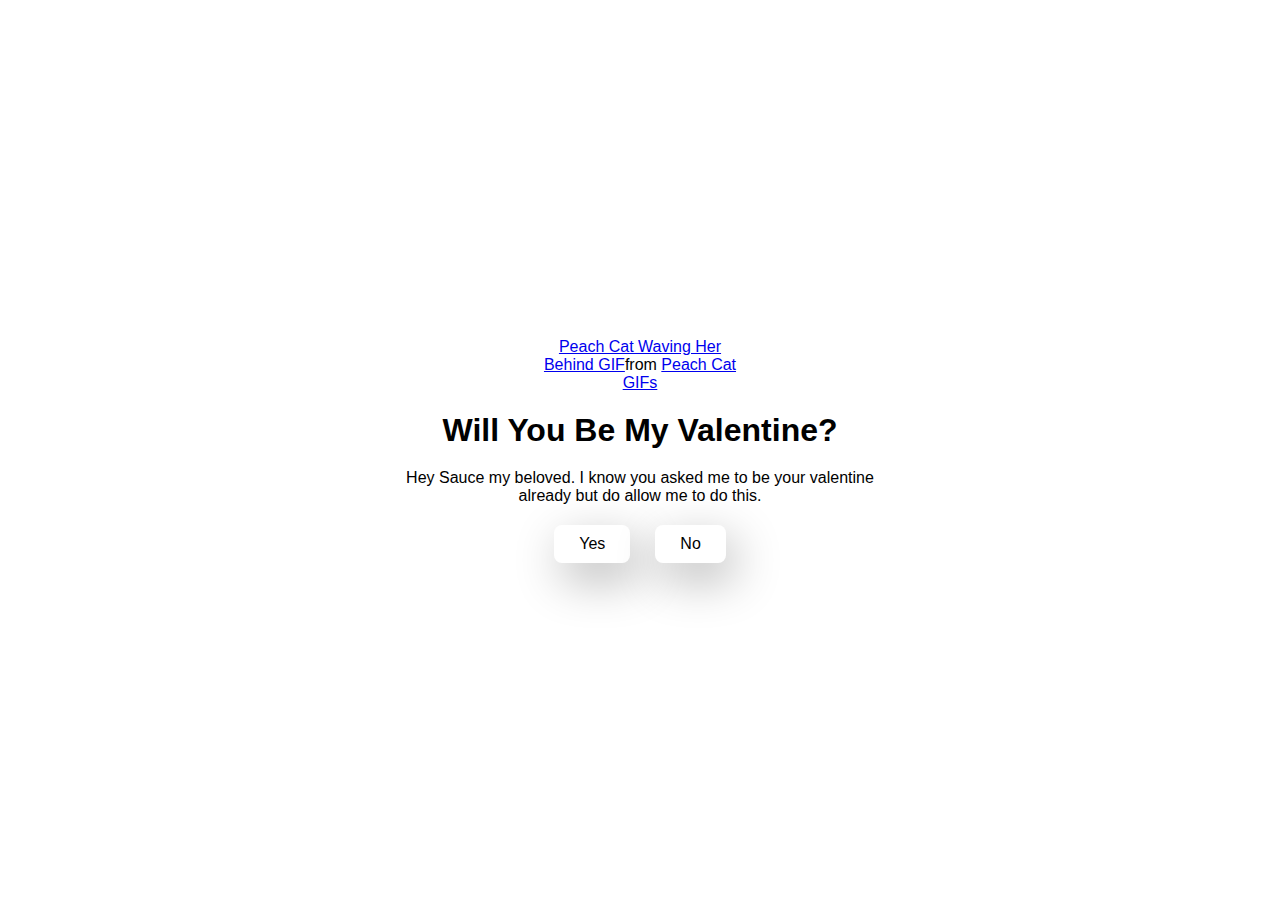
<file: index.html>
<!DOCTYPE html>
<html lang="en">
<head>
    <meta charset="UTF-8">
    <meta name="viewport" content="width=device-width, initial-scale=1.0">
    <title>Answer</title>

    <link rel="stylesheet" href="./style.css" />
</head>
<body>
    <div class="container">
        <div class="tenor-gif-embed"
        data-postid="8496183951799547188"
        data-share-method="host"
        data-aspect-ratio="0.810573"
        data-width="100%"><a href="https://tenor.com/view/peach-cat-waving-her-behind-blowing-gas-cartoon-gif-8496183951799547188">Peach Cat Waving Her Behind GIF</a>from <a href="https://tenor.com/search/peach+cat-gifs">Peach Cat GIFs</a></div> <script type="text/javascript" async src="https://tenor.com/embed.js"></script>
        <h1>Will You Be My Valentine?</h1>
        <p>Hey Sauce my beloved. I know you asked me to be your valentine already but do allow me to do this.</p>

        <div class="btn">
            <a href="yes.html">Yes</a>
            <a href="no1.html">No</a>
        </div>
    </div>
</body>
</html>
</file>
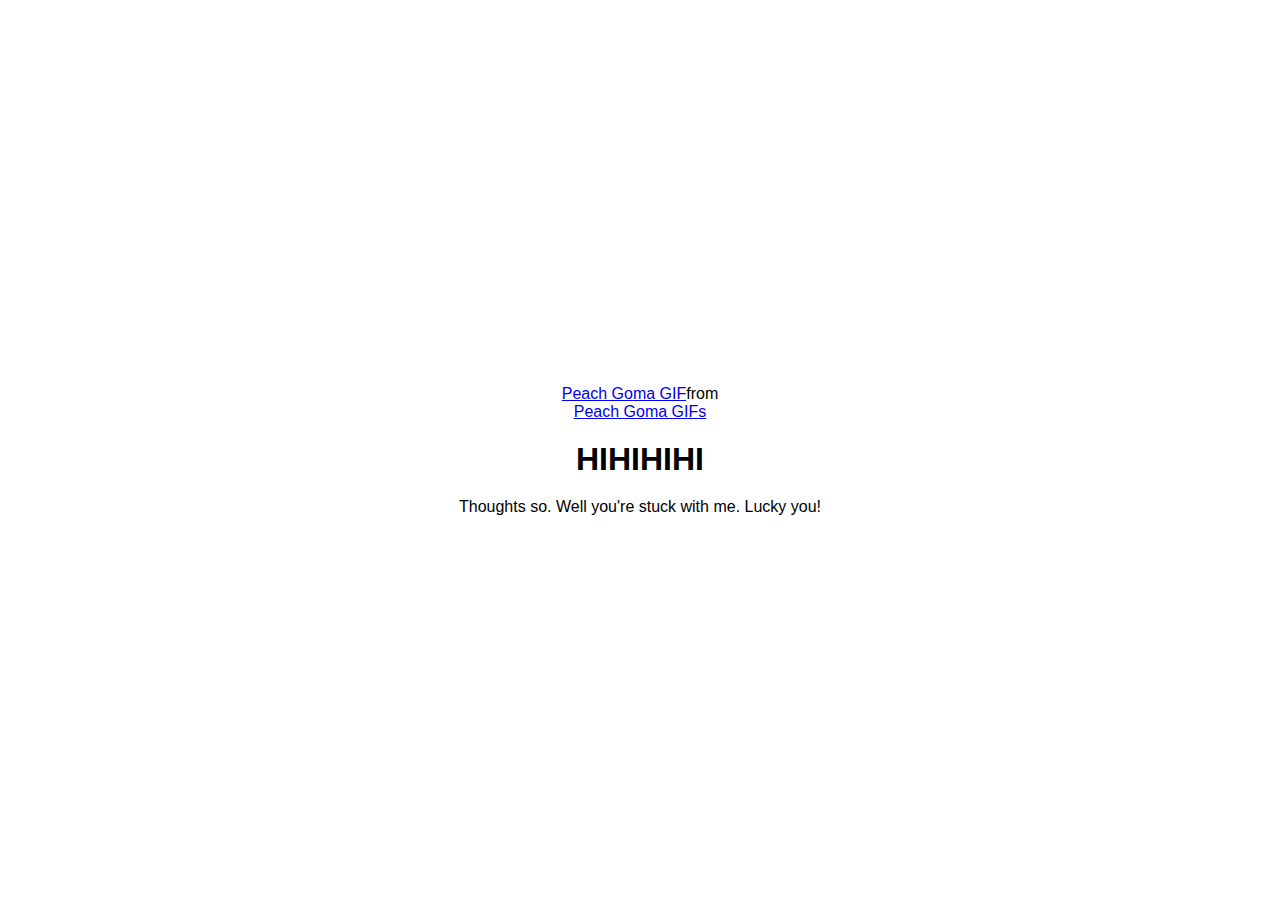
<file: fine.html>
<!DOCTYPE html>
<html lang="en">
<head>
    <meta charset="UTF-8">
    <meta name="viewport" content="width=device-width, initial-scale=1.0">
    <title>Answer</title>

    <link rel="stylesheet" href="./style.css" />
</head>
<body>
    <div class="container">
        <div class="tenor-gif-embed"
        data-postid="1248636606175853253"
        data-share-method="host"
        data-aspect-ratio="0.963855"
        data-width="100%"><a href="https://tenor.com/view/peach-goma-gif-1248636606175853253">Peach Goma GIF</a>from <a href="https://tenor.com/search/peach+goma-gifs">Peach Goma GIFs</a></div> <script type="text/javascript" async src="https://tenor.com/embed.js"></script>
        <h1>HIHIHIHI</h1>
        <p>Thoughts so. Well you're stuck with me. Lucky you!</p>

        </div>
    </div>
</body>
</html>
</file>
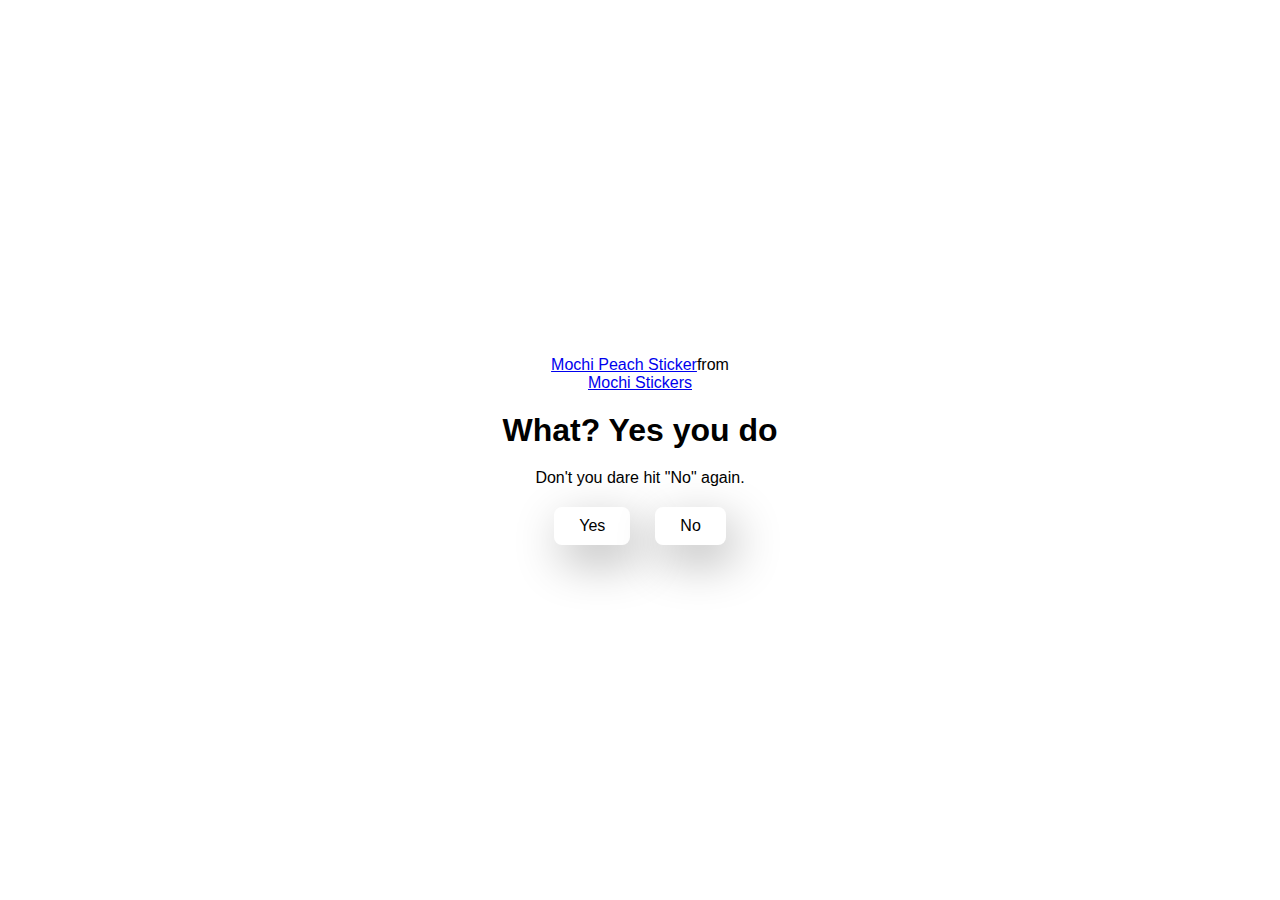
<file: no1.html>
<!DOCTYPE html>
<html lang="en">
<head>
    <meta charset="UTF-8">
    <meta name="viewport" content="width=device-width, initial-scale=1.0">
    <title>Answer</title>

    <link rel="stylesheet" href="./style.css" />
</head>
<body>
    <div class="container">
        <div class="tenor-gif-embed"
        data-postid="18147037"
        data-share-method="host"
        data-aspect-ratio="1"
        data-width="100%"><a href="https://tenor.com/view/mochi-peach-cat-gif-18147037">Mochi Peach Sticker</a>from <a href="https://tenor.com/search/mochi-stickers">Mochi Stickers</a></div> <script type="text/javascript" async src="https://tenor.com/embed.js"></script>
        <h1>What? Yes you do</h1>
        <p>Don't you dare hit "No" again.</p>

        <div class="btn">
            <a href="yes.html">Yes</a>
            <a href="no2.html">No</a>
        </div>
    </div>
</body>
</html>
</file>
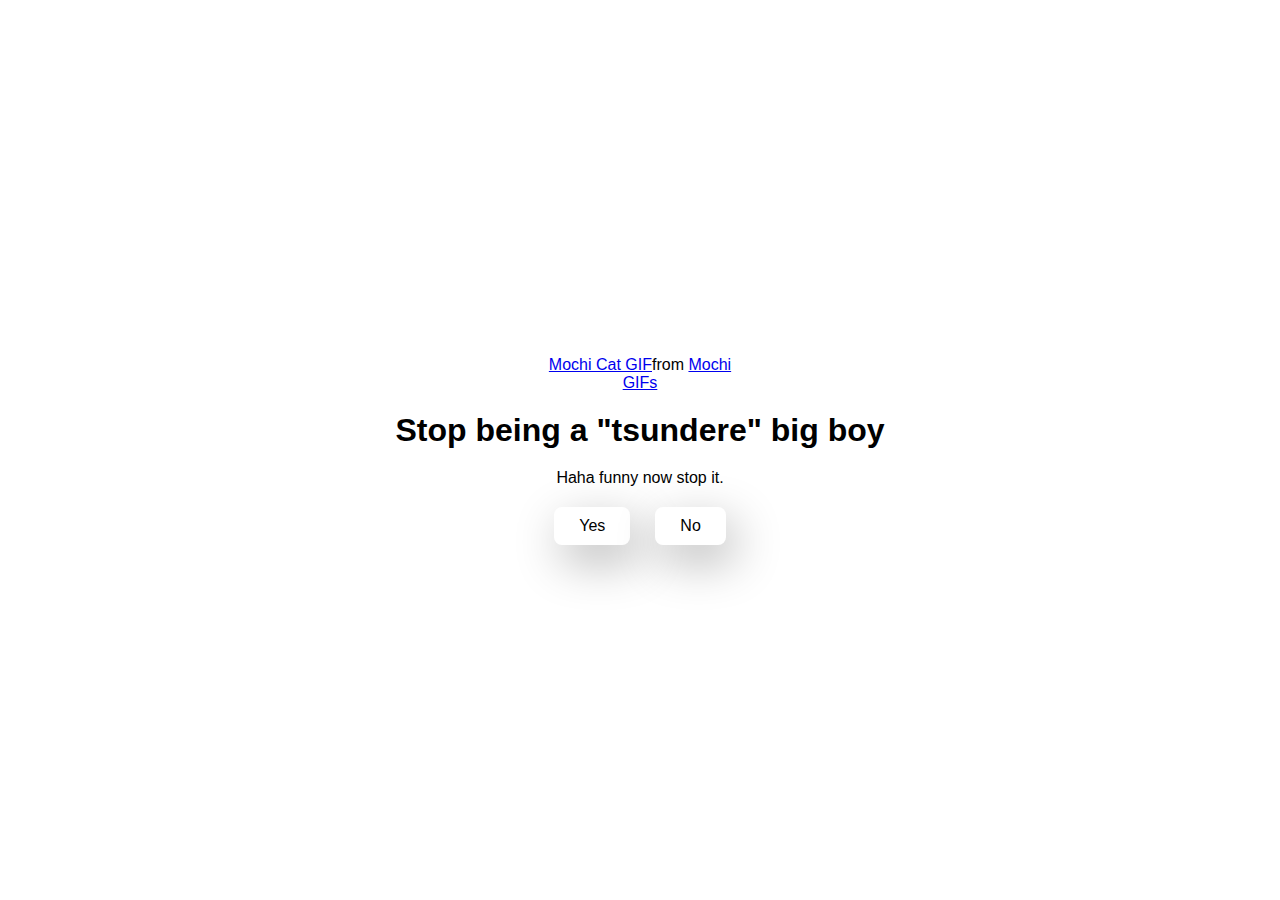
<file: no2.html>
<!DOCTYPE html>
<html lang="en">
<head>
    <meta charset="UTF-8">
    <meta name="viewport" content="width=device-width, initial-scale=1.0">
    <title>Answer</title>

    <link rel="stylesheet" href="./style.css" />
</head>
<body>
    <div class="container">
        <div class="tenor-gif-embed"
        data-postid="21775125"
        data-share-method="host"
        data-aspect-ratio="1"
        data-width="100%"><a href="https://tenor.com/view/mochi-cat-vans-gif-21775125">Mochi Cat GIF</a>from <a href="https://tenor.com/search/mochi-gifs">Mochi GIFs</a></div> <script type="text/javascript" async src="https://tenor.com/embed.js"></script>
        <h1>Stop being a "tsundere" big boy</h1>
        <p>Haha funny now stop it.</p>

        <div class="btn">
            <a href="yes.html">Yes</a>
            <a href="no3.html">No</a>
        </div>
    </div>
</body>
</html>
</file>
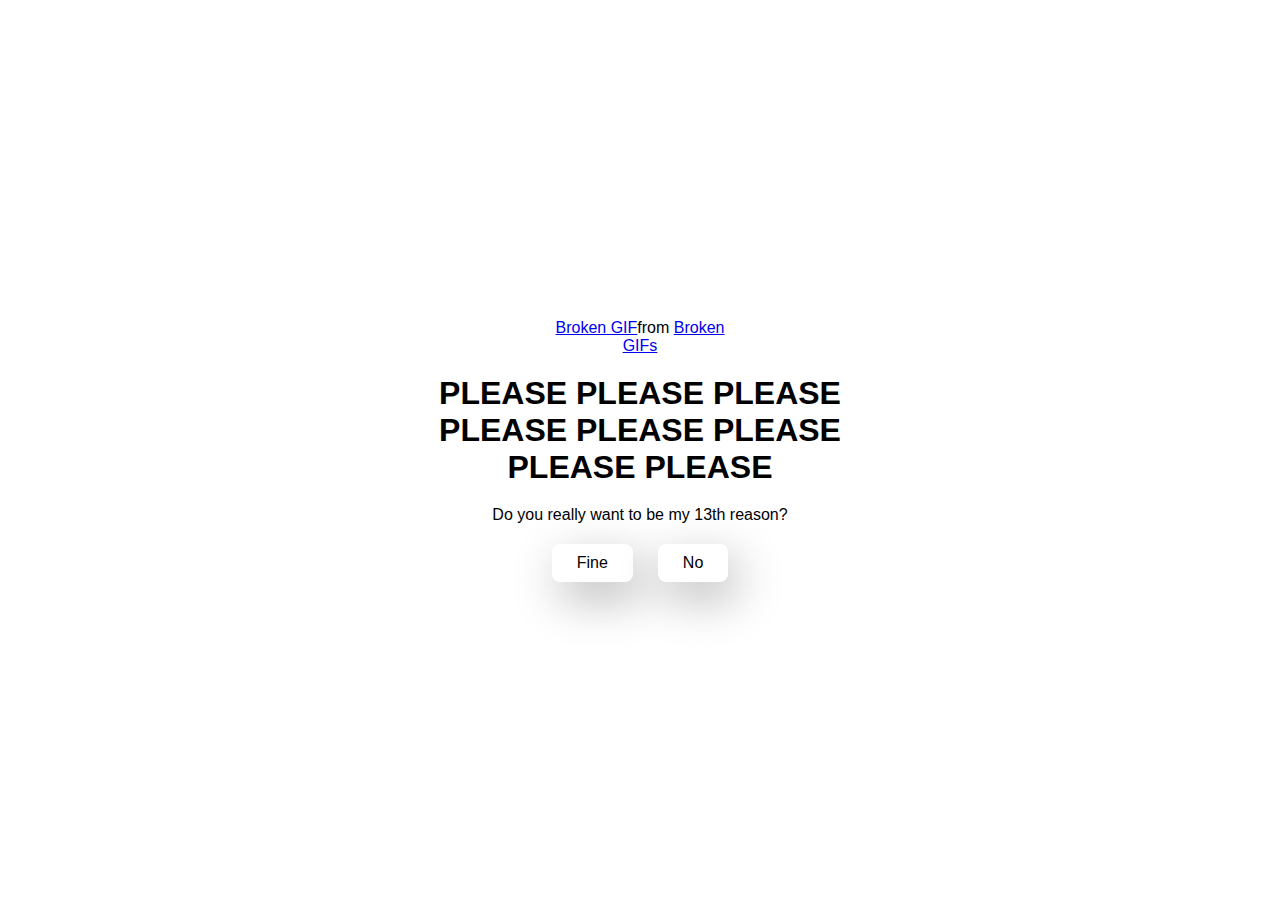
<file: no3.html>
<!DOCTYPE html>
<html lang="en">
<head>
    <meta charset="UTF-8">
    <meta name="viewport" content="width=device-width, initial-scale=1.0">
    <title>Answer</title>

    <link rel="stylesheet" href="./style.css" />
</head>
<body>
    <div class="container">
        <div class="tenor-gif-embed"
        data-postid="22640697"
        data-share-method="host"
        data-aspect-ratio="0.965625"
        data-width="100%"><a href="https://tenor.com/view/broken-gif-22640697">Broken GIF</a>from <a href="https://tenor.com/search/broken-gifs">Broken GIFs</a></div> <script type="text/javascript" async src="https://tenor.com/embed.js"></script>
        
        <h1>PLEASE PLEASE PLEASE PLEASE PLEASE PLEASE PLEASE PLEASE</h1>
        <p>Do you really want to be my 13th reason?</p>

        <div class="btn">
            <a href="fine.html">Fine</a>
            <a href="no3.html" id="move-random">No</a>
        </div>
    </div>

    <script src="./script.js"></script>
</body>
</html>
</file>
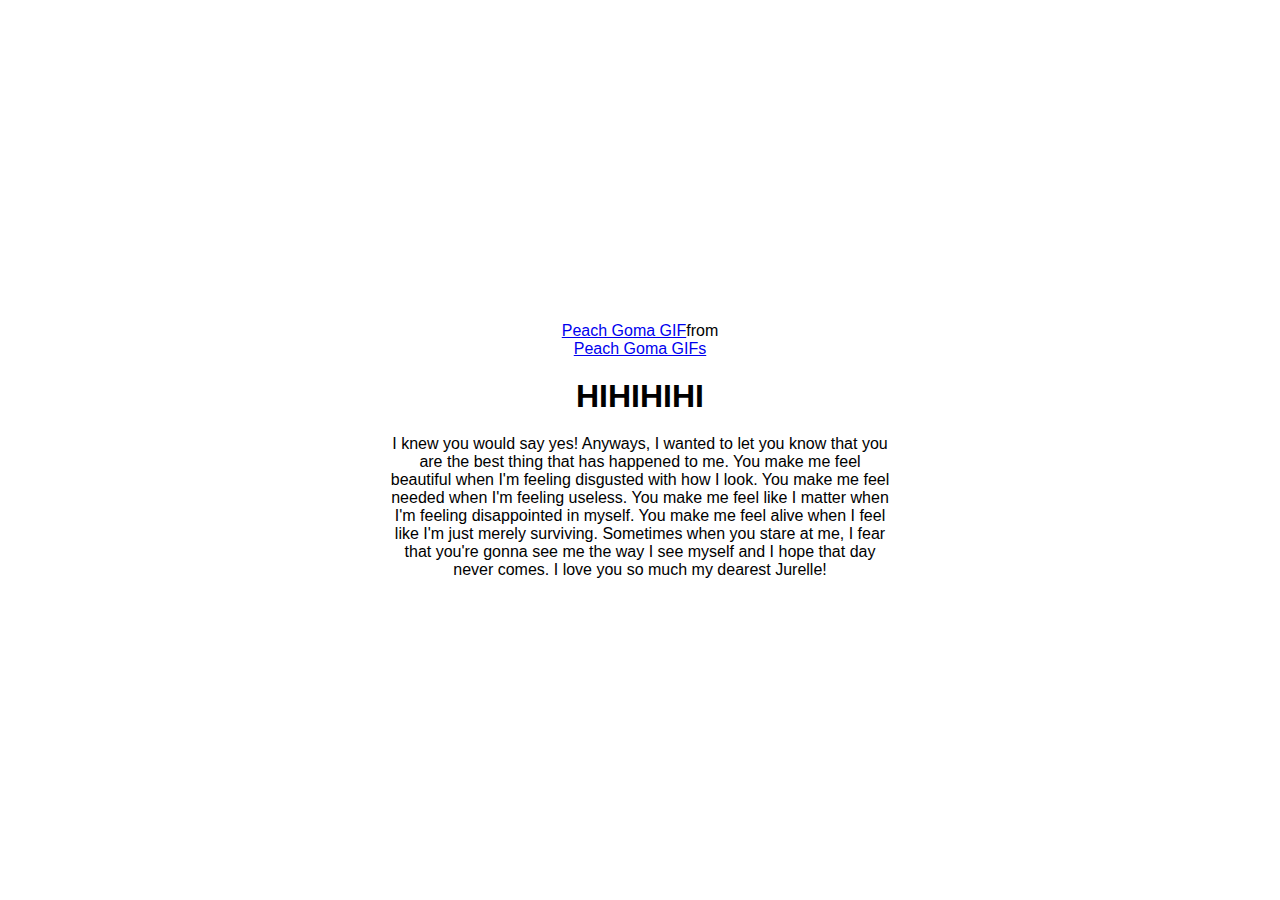
<file: yes.html>
<!DOCTYPE html>
<html lang="en">
<head>
    <meta charset="UTF-8">
    <meta name="viewport" content="width=device-width, initial-scale=1.0">
    <title>Answer</title>

    <link rel="stylesheet" href="./style.css" />
</head>
<body>
    <div class="container">
        <div class="tenor-gif-embed"
        data-postid="1248636606175853253"
        data-share-method="host"
        data-aspect-ratio="0.963855"
        data-width="100%"><a href="https://tenor.com/view/peach-goma-gif-1248636606175853253">Peach Goma GIF</a>from <a href="https://tenor.com/search/peach+goma-gifs">Peach Goma GIFs</a></div> <script type="text/javascript" async src="https://tenor.com/embed.js"></script>
        <h1>HIHIHIHI</h1>
        <p>I knew you would say yes! Anyways, I wanted to let you know that you are the best thing that has happened to me. You make me feel beautiful when I'm feeling disgusted with how I look. You make me feel needed when I'm feeling useless. You make me feel like I matter when I'm feeling disappointed in myself. You make me feel alive when I feel like I'm just merely surviving. Sometimes when you stare at me, I fear that you're gonna see me the way I see myself and I hope that day never comes. I love you so much my dearest Jurelle!</p>

        </div>
    </div>
</body>
</html>
</file>
<file: style.css>
*{
    margin: 0;
    padding: 0;
    box-sizing: border-box;
    font-family: sans-serif;
}

body {
    width: 100%;
    min-height: 100vh;
    display: flex;
    justify-content: center;
    align-items: center;
    background-color: white;
}

.container {
    display: flex;
    flex-direction: column;
    text-align: center;
    align-items: center;
    gap: 20px;
    max-width: 500px;
    margin: 20px;
}

.container .tenor-gif-embed {
    max-width: 200px;
}

.container .btn {
    display: flex;
    gap: 25px;
}

.btn a {
    text-decoration: none;
    color: black;
    background: white;
    padding: 10px 25px;
    border-radius: 8px;
    box-shadow: 0.5rem 1rem 3rem hsl(0, 0%, 0%, 0.3);
}
</file>
